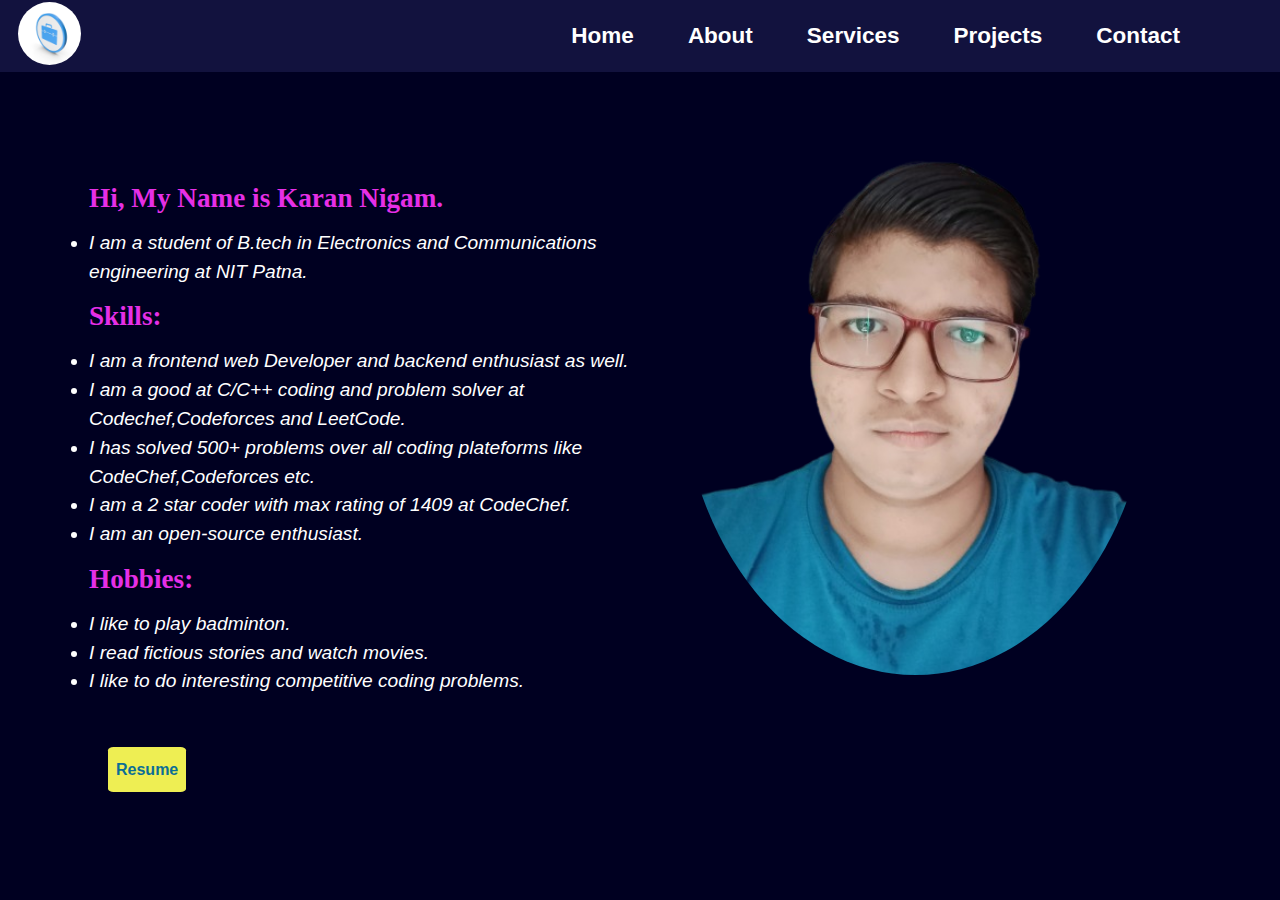
<file: portfolio Karan/about.html>
<!DOCTYPE html>
<html lang="en">
<head>
    <meta charset="UTF-8">
    <meta name="viewport" content="width=device-width, initial-scale=1.0">
    <title>Portfolio Website</title>
    <link href="https://fonts.googleapis.com/css2?family=Poppins:wght@100&display=swap" rel="stylesheet">
    <link rel="stylesheet" href="about.css">
    <link rel="icon" href="icon1.jpg"/>
</head>
<body>
    <div class="heading">
        <img src="icon1.jpg" class="logo">
        <div class="nav">
            <a href="index.html">Home</a>
            <a href="about.html">About</a>
            <a href="Services.html">Services</a>
            <a href="Projects.html">Projects</a>
            <a href="contacts.html">Contact</a>
        </div>
    </div>
    <div class="about">
    <div class="content">
    <div>
    <h2>Hi, My Name is Karan Nigam.</h2>
    <li>I am a student of B.tech in Electronics and Communications engineering at NIT Patna.</li>
    </div>
    <div>
    <h2>Skills:</h2>
    <li>I am a frontend web Developer and backend enthusiast as well.</li>
    <li>I am a good at C/C++ coding and problem solver at Codechef,Codeforces and LeetCode.</li>
    <li>I has solved 500+ problems over all coding plateforms like CodeChef,Codeforces etc.</li>
    <li>I am a 2 star coder with max rating of 1409 at CodeChef.</li>
    <li>I am an open-source enthusiast.</li>
    </div>
    <div>
    <h2>Hobbies:</h2>
    <li>I like to play badminton.</li>
    <li>I read fictious stories and watch movies.</li>
    <li>I like to do interesting competitive coding problems.</li>
    </div>
    </div>
    <img src="./karan_logo.png" alt="image">
    </div>
    <button class="resume">
        <a href="https://www.canva.com/design/DAF6Z9VbWuc/4oCIpnjYdTGfo8-B9RxGUw/edit">Resume</a>
      </button>
</body>
</html>

<!-- code for infinite running timeline

animation: slide 13s linear infinite;
display: flex;
width: 400vw; -->
</file>
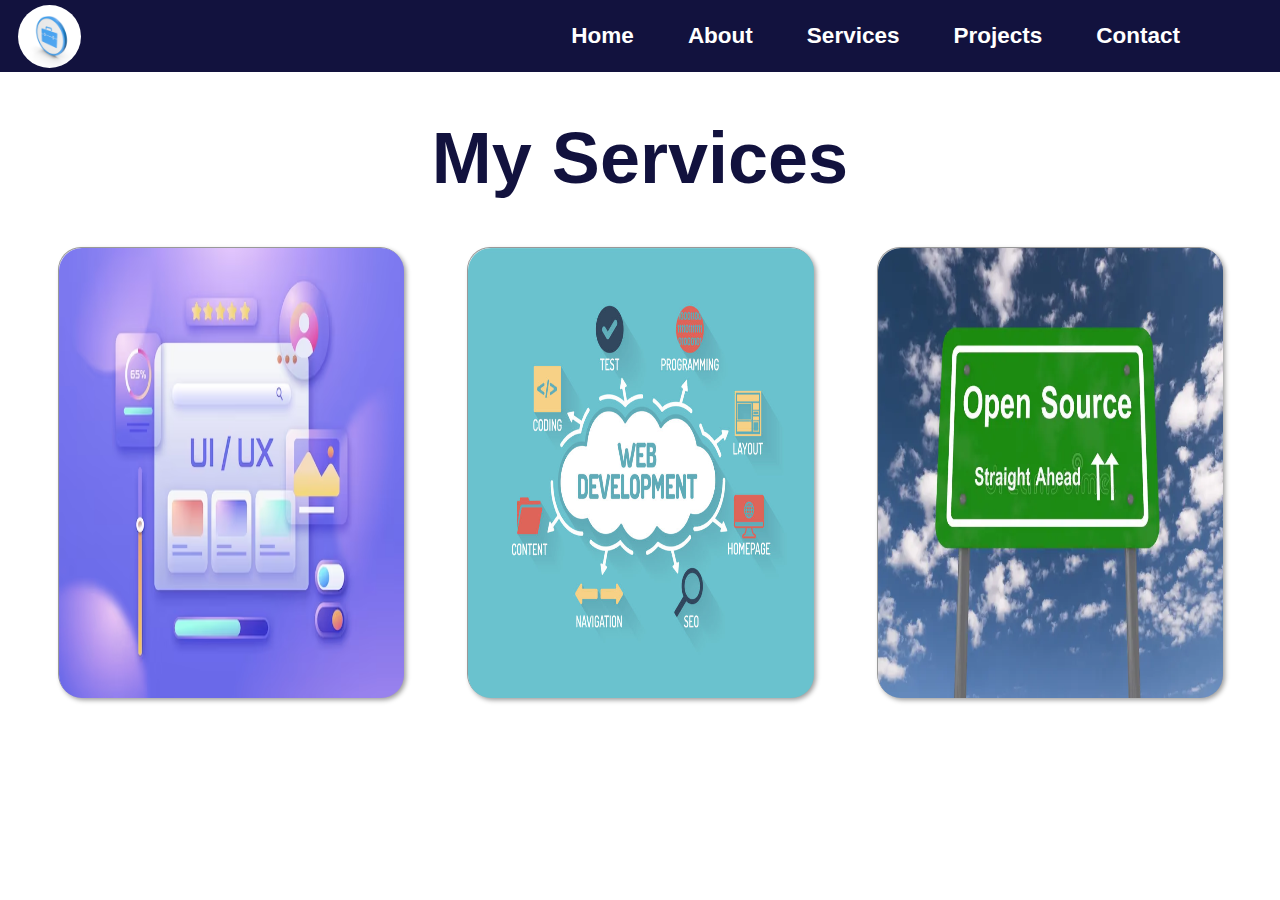
<file: portfolio Karan/Services.html>
<!DOCTYPE html>
<html lang="en">
<head>
    <meta charset="UTF-8">
    <meta name="viewport" content="width=device-width, initial-scale=1.0">
    <title>Portfolio Website</title>
    <link rel="stylesheet" href="Services.css">
    <link rel="icon" href="icon1.jpg"/>
</head>
<body>
    <div class="heading">
        <img src="icon1.jpg" class="logo">
        <div class="nav">
            <a href="index.html">Home</a>
            <a href="about.html">About</a>
            <a href="Services.html">Services</a>
            <a href="Projects.html">Projects</a>
            <a href="contacts.html">Contact</a>
        </div>
    </div> 
    <h1 class="serves">My Services</h1>
    <div class="content">
        <div class="box">
            <div>
            <img src="ui.avif" alt="image">
             </div>
            <h2 class="h-secondary">UI/UX Design</h2>
            <p class="center">I have a good experience of UI design of web application. i am learning Figma for designing various applications .</p>

        </div>
        <div class="box">
            <div>
            <img src="webnew.jpg" alt="image">
            </div>
            <h2 class="h-secondary">Website Development</h2>
            <p class="center">I have worked a well enough on frontend web development projects, and i am currently working on backend web applications as well. </p>
            
        </div>
        <div class="box">
            <div>
            <img src="open-sourcereal2.jpg" alt="image">
            </div>
            <h2 class="h-secondary">Open Source Contributor</h2>
            <p class="center">i have knowledge about git and its command,how to use them to contribute in open source.I have also contributed in the open source as well.</p>
        </div>
    </div>  
</body>
</html>
</file>
<file: portfolio Karan/about.css>
* {
    margin: 0;
    padding: 0;
    box-sizing: border-box;
}
body {
    position: relative;
    background-color: rgb(0, 0, 33);
    z-index: -1;
    background-size: cover;
    font-family: sans-serif;
    height: 100vh;
}
.heading {
    display: flex;
    flex-direction: row;
    justify-content: space-between;
    align-items: center;
    height: 8vh;
    background-color: rgb(18, 18, 62);
    width: 100vw;
}
.resume{
    margin-top: 5vh;
    margin-left: 12vh;
    height: 5vh;
    padding: 8px 8px;
    background-color: rgb(238, 238, 83);
    font-weight: bold;
    font-size: 1rem;
    border: none;
    border-radius: 7%;
}
.resume:hover{
    box-shadow: 0 0 3px 3px rgb(255, 200, 0);
}
.resume a{
    text-decoration: none;
    color: rgb(12, 110, 149);
}
.heading .nav {
    display: flex;
    flex-direction: row;
    justify-content: center;
    align-items: center;
    margin-right: 5vw;
}
.logo{
    margin-top: 5.5vh;
    margin-left: 2vh;
    height:7vh;
}
.heading .nav a:hover {
   font-size: 2.5vh;
   background-color: white;
   color: rgb(0, 0, 33);
   display: flex;
   align-items: center;
   height: 4vh;
   border-radius: 20px;
   padding-left: 2vh;
   padding-right: 2vh;
   margin-right: 1em;
}
.nav a {
    padding-left: 2vh;
    padding-right: 2vh;
    text-decoration: none;
    color: white;
    font-size: 2.5vh;
    font-weight: bold;
    display: flex;
    align-items: center;
    height: 4vh;
    border-radius: 20px;
    margin-right: 2vh;
    transition-property: background-color;
    transition-duration: 0.6s;
}
.content{
    padding: 25px;
    width: 80vw;
    margin-left: 5vw;
    margin-top: 10vh;
}
img {
    margin-right: 10vw;
    margin-bottom: 6vh;
    height: 70vh;
    border-radius: 50%;
}

.about {
    display: flex;
    flex-direction: row;
    justify-content: space-around;
    align-items: center;
    height: 70vh;
}
h1 span {
    color: violet;
    font-weight: bold;
}
.title{
    margin: 5px;
    color: violet;
    font-family: 'Times New Roman', Times, serif;
    padding: 20px;
}
h1 {
    color: white;
    font-weight: bold;
    margin-left: 3vw;
    font-size: 4.3vh;
}
li{
  font-size: 1.2em;
  line-height: 1.5em;
  list-style-type: disc;
  color:white;
  font-family:  sans-serif;
  font-style: italic;
 
}
h2{
    color:rgb(230, 47, 230);
    padding-bottom: 15px;
    padding-top: 15px;
    font-size: 1.7em;
    font-family:'Times New Roman', Times, serif;
}


@media (max-width: 1130px) {

    .heading h1 {
        display: none;
    }
    .content{
        padding: 25px;
        width: 100vw;
        margin-left: 1vw;
        margin-top: 2vh;
        display: flex;
        flex-direction: row;
        justify-content: space-evenly;
        align-items: center;
        margin-bottom: 10vh;
    }
    img {
        margin-top: 4vh;
        margin-bottom: 5vh;
        height: 60vh;
    }
    
    .about {
        display: flex;
        flex-direction: column-reverse;
        justify-content: space-around;
        align-items: center;
        height: 100vh;
        margin-top: 8vh;
    }
    li{
        font-size: 1.2em;
        line-height: 1.5em;
        text-align: start;
        list-style-type: disc;
        color:white;
        font-family: sans-serif;
        width: 25vw;
      }
    .content div {
        display: flex;
        flex-direction: column;
        justify-content: flex-start;
        width: 29vw;
        margin-right: 0vw;
        height: 49vh;
        border: 2px solid white;
        border-radius: 5px;
        padding: 2.5vw;
        background-color: white;
        box-shadow: 2px 2px 2px violet;
    }
    li{
        font-size: 1em;
        line-height: 1.5em;
        font-weight: bold;
        list-style-type: disc;
        color:black;
        font-family:sans-serif;
      }
      .heading .nav {
        width: 100vw;
        margin-left: 2vh;
        display: flex;
        flex-direction: row;
        justify-content: space-evenly;
        align-items: center;
    }
    h2 {
        font-size: 2.5vh;
    }
}

@media (max-width: 550px) {
    .heading {
        width: 100%;
    }
    .nav a {
        width: 17vw;
        margin-right: 1.3vh;
        font-size: 1.6vh;
        padding-left: 2vh;
        padding-right: 2vh;
        height: 3vh;
        display: flex;
        justify-content: center;
    }
    .heading .nav {
        margin-left: 1.4vh;
        width: 100vw;
    }
    img {
        width: 50vh;
        margin-top: 1vh;
        margin-right: 22vw;
    }
    li {
        font-size: 1.3vh;
        line-height: 1.5vh;
    }
    h2 {
        font-size: 1.5vh;
        padding-bottom: 1vh;
        padding-top:1vh;
    }
    .content div {
        height: 45vh;
        justify-content: flex-start;
    }
    .heading .nav a:hover {
        font-size: 1.6vh;
        background-color: white;
        color: rgb(0, 0, 33);
        display: flex;
        justify-content: center;
        align-items: center;
        height: 3vh;
        border-radius: 20px;
        padding-left: 2vh;
        padding-right: 2vh;
        margin-right: 1em;
     }
 }
</file>
<file: portfolio Karan/Services.css>
* {
    margin: 0;
    padding: 0;
    box-sizing: border-box;
}
.heading {
    display: flex;
    flex-direction: row;
    justify-content: space-between;
    align-items: center;
    height: 8vh;
    background-color: rgb(18, 18, 62);
    width: 100vw;
}
.logo{
    margin-left: 2vh;
    border-radius: 50%;
    height:7vh;
}
.heading .nav {
    display: flex;
    flex-direction: row;
    justify-content: center;
    align-items: center;
    margin-right: 5vw;
}
.heading .nav a:hover {
   font-size: 2.5vh;
   background-color: white;
   color: rgb(0, 0, 33);
   display: flex;
   align-items: center;
   height: 4vh;
   border-radius: 20px;
   padding-left: 2vh;
   padding-right: 2vh;
   margin-right: 2vh;
}
.nav a {
    padding-left: 2vh;
    padding-right: 2vh;
    text-decoration: none;
    color: white;
    font-size: 2.5vh;
    font-weight: bold;
    display: flex;
    align-items: center;
    height: 4vh;
    border-radius: 20px;
    margin-right: 2vh;
    transition-property: background-color;
    transition-duration: 0.6s;
}
h1 span {
    color: violet;
    font-weight: bold;
}
h1 {
    color: white;
    font-weight: bold;
    margin-left: 3vw;
    font-size: 4.3vh;
}
.content {
    display: flex;
    justify-content: space-evenly;
    align-items: center;
 } 
 .content .box{
    position: relative;
    color: rgb(18, 18, 62);
     margin:3px 6px;
     border-radius: 23px;
     background-color: white;
     height: 50vh;
     width: 27vw;
     border-left: 1px solid rgba(0, 0, 0, 0.4);
     border-top: 1px solid rgba(0, 0, 0, 0.4);
     box-shadow: 3px 3px 5px rgba(0, 0, 0, 0.4);
     transition-property: all;
 }
 
 .content .box img{
     position: absolute;
     width: 27vw;
     height: 50vh;
     z-index: 1;
     border-radius: 23px;
     transition-property: all;
     transition-duration: 0.5s;
 }
 .content .box:hover img {
    top: 4vh;
    left: calc(50% - 10vh);
    height:21vh;
    width: 21vh;
    border-radius: 50%;
 }


 .box .h-secondary {
    position: absolute;
    top: 12vh;
    z-index: -1;
    transition-property: all;
    transition-duration: 0.5s;
 }
 .content .box:hover .h-secondary {
    z-index: 1;
    width: 20vw;
    font-size: 2.6vh;
    position: absolute;
    top: 23vh;
    left: calc(50% - 10vw);
    text-align: center;
    padding-top: 4vh;
    margin-bottom: 2vh;
 }
 .center {
    position: absolute;
    top: 10vh;
    visibility: hidden;
    font-size: 4vh;
    text-align: center;
    line-height: 1vh;
    padding-top: 1vh;
    z-index: -1;
    transition-property: all;
    transition-duration: 0.5s;
 }
 .content .box:hover .center {
    z-index: 1;
    visibility: visible;
    width: 24vw; 
    position: absolute;
    top: 30vh;
    left: calc(50% - 12vw);
    font-size: 2.3vh;
    text-align: center;
    line-height: 3vh;
    padding-top: 2vh;
 }
 .serves {
    color:  rgb(18, 18, 62);
    font-family: 'poppins', sans-serif;
    position: relative;
    margin: 5vh;
    font-size: 8vh;
    font-weight: bolder;
    text-align: center;
 }
 body {
    background-color: white;
    font-family: sans-serif;
    height: 100vh;
    width: 100vw;
 }

 @media (max-width: 1150px) {

    .heading h1 {
        display: none;
    }
    .content {
        display: flex;
        flex-direction: column;
        align-items: center;
        justify-content: space-around;
    }
    .content .box {
        width: 80vw;
        margin-bottom: 4vh;
    }

    .content .box img{
        position: absolute;
        width: 80vw;
        height: 50vh;
        z-index: 1;
        border-radius: 23px;
        transition-duration: 0.5s;
    }
    .content .box:hover .center {
        z-index: 1;
        width: 70vw; 
        position: absolute;
        top: 30vh;
        left: calc(50% - 35vw);
        font-size: large;
        text-align: center;
        line-height: 1.5em;
        padding-top: 1em;
     }
     .content .box:hover .h-secondary {
        z-index: 1;
        width: 36vw;
        position: absolute;
        top: 22vh;
        left: calc(50% - 18vw);
        text-align: center;
        padding-top: 1.5em;
     }
     .heading .nav {
        width: 100vw;
        margin-right: none;
        margin-left: 2vh;
    }
 }

 @media (max-width: 550px) {
    .heading {
        width: 100%;
    }
    .nav a {
        width: 17vw;
        margin-right: 1.3vh;
        font-size: 1.6vh;
        padding-left: 2vh;
        padding-right: 2vh;
        height: 3vh;
        display: flex;
        justify-content: center;
    }
    .heading .nav {
        margin-left: 0;
        width: 100vw;
    }
    .serves {
        font-size: 6vh;
    }
    .content .box {
        height: 30vh;
    }
    .content .box img {
        height: 30vh;
    }
    .content .box:hover .center {
        z-index: 1;
        width: 70vw; 
        position: absolute;
        top: 19vh;
        left: calc(50% - 35vw);
        font-size: 1.7vh;
        text-align: center;
        line-height: 2vh;
        padding-top: 1.6vh;
     }
     .content .box:hover .h-secondary {
        z-index: 1;
        width: 50vw;
        position: absolute;
        top: 14.5vh;
        font-size: 2vh;
        left: calc(50% - 25vw);
        text-align: center;
        padding-top: 2.5vh;
     }
     .content .box:hover img {
        top: 2vh;
        left: calc(50% - 7vh);
        height:14vh;
        width: 14vh;
        border-radius: 50%;
     }
     .heading .nav a:hover {
        font-size: 1.6vh;
        background-color: white;
        color: rgb(0, 0, 33);
        display: flex;
        justify-content: center;
        align-items: center;
        height: 3vh;
        border-radius: 20px;
        padding-left: 2vh;
        padding-right: 2vh;
        margin-right: 1em;
     }
 }
</file>
